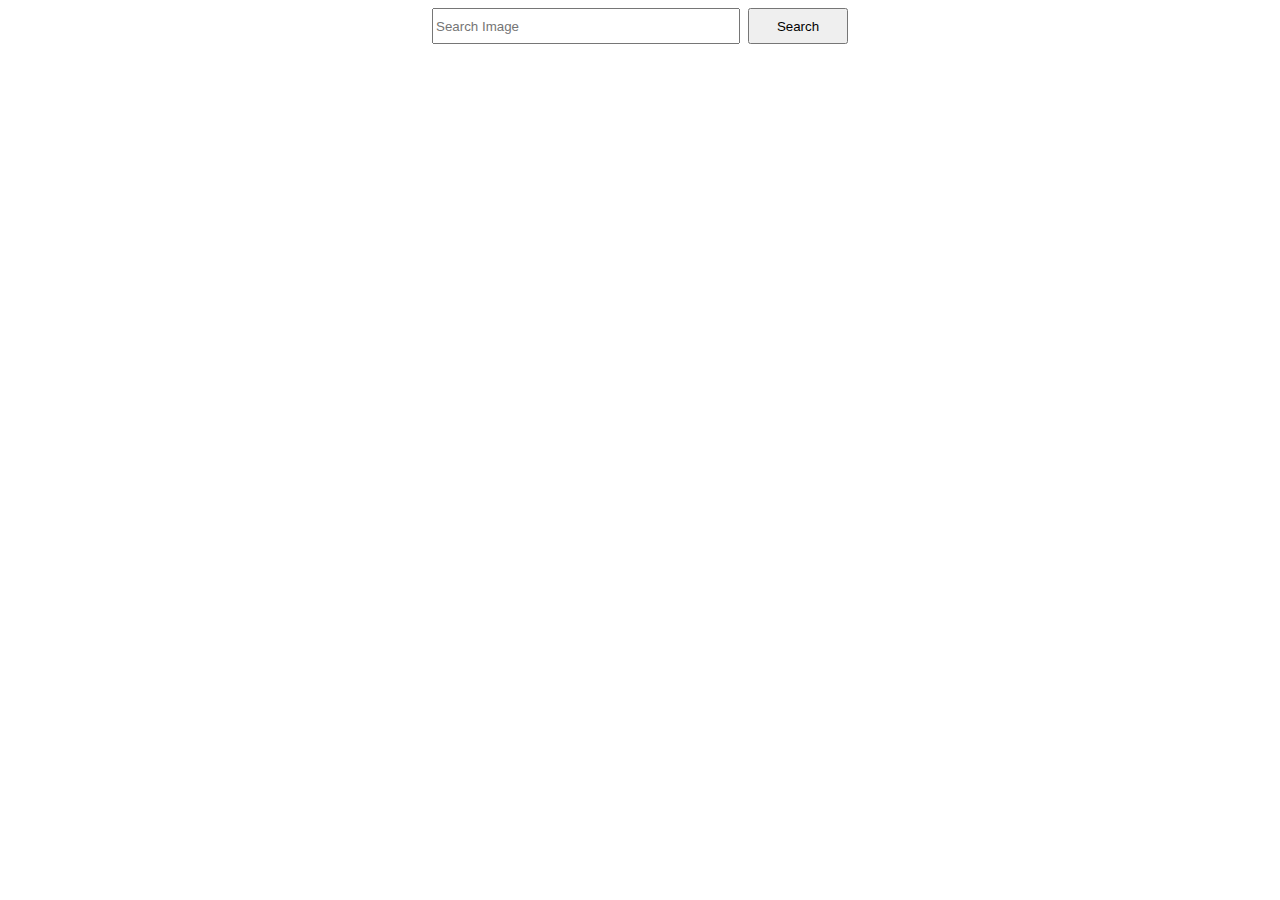
<file: src/index.html>
<!DOCTYPE html>
<html lang="en">
  <head>
    <meta charset="UTF-8" />
    <link rel="icon" type="image/svg+xml" />
    <meta name="viewport" content="width=device-width, initial-scale=1.0" />

    <title>Search Image</title>
    <link rel="stylesheet" href="./css/styles.css" />
  </head>
  <body>
    <form class="form-search">
      <input type="text" placeholder="Search Image" name="request" />
      <button type="submit">Search</button>
    </form>
    <span class="loader"></span>
    <ul class="gallery"></ul>
    <script type="module" src="./js/pixabay-api.js"></script>
    <script type="module" src="./js/render-function.js"></script>
    <script type="module" src="./main.js"></script>
  </body>
</html>
</file>
<file: src/css/styles.css>
/**
  |============================
  | include css partials with
  | default @import url()
  |============================
*/
@import url('./reset.css');
@import url('./vite-promo.css');
@import url('./header.css');

:root {
  font-family: Inter, Avenir, Helvetica, Arial, sans-serif;
  font-size: 16px;
  line-height: 24px;
  font-weight: 400;

  color: #242424;
  background-color: rgba(255, 255, 255, 0.87);

  font-synthesis: none;
  text-rendering: optimizeLegibility;
  -webkit-font-smoothing: antialiased;
  -moz-osx-font-smoothing: grayscale;
  -webkit-text-size-adjust: 100%;
}

h3 {
  font-family: 'Montserrat', sans-serif;
  font-weight: 600;
  font-size: 12px;
  line-height: 1.33333;
  letter-spacing: 0.04em;
  color: #2e2f42;
}

p {
  font-family: 'Montserrat', sans-serif;
  font-weight: 400;
  font-size: 12px;
  line-height: 2;
  letter-spacing: 0.04em;
  color: #2e2f42;
}

img {
  width: 100%;
  height: 200px;
  object-fit: cover;
}

.form-search {
  display: flex;
  justify-content: center;
}

input {
  margin-right: 8px;
  width: 300px;
  height: 30px;
}

button {
  width: 100px;
}

.gallery {
  display: flex;
  margin-top: 20px;
  flex-wrap: wrap;
  justify-content: center;
}

.gallery-item {
  min-width: 360px;
  min-height: 200px;
  margin-bottom: 5px;
  margin-right: 10px;
}

.image-container {
  display: flex;
  justify-content: center;
  border: 1px solid #808080;
}

.text-list {
  display: flex;
  gap: 28px;
  text-align: center;
  margin-top: 4px;
}

.loader {
  width: 16px;
  height: 16px;
  box-shadow: 0 30px, 0 -30px;
  border-radius: 4px;
  background: currentColor;
  display: block;
  margin: 40vh auto 0;
  position: relative;
  color: #fff;
  transform: translateY(30px);
  box-sizing: border-box;
  animation: animloader 2s ease infinite;
}

.loader::after,
.loader::before {
  content: '';
  box-sizing: border-box;
  width: 16px;
  height: 16px;
  box-shadow: 0 30px, 0 -30px;
  border-radius: 4px;
  background: currentColor;
  color: #fff;
  position: absolute;
  left: 30px;
  top: 0;
  animation: animloader 2s 0.2s ease infinite;
}

.loader::before {
  animation-delay: 0.4s;
  left: 60px;
}

@keyframes animloader {
  0% {
    top: 0;
    color: white;
  }

  50% {
    top: 30px;
    color: rgba(255, 255, 255, 0.2);
  }

  100% {
    top: 0;
    color: white;
  }
}
</file>
